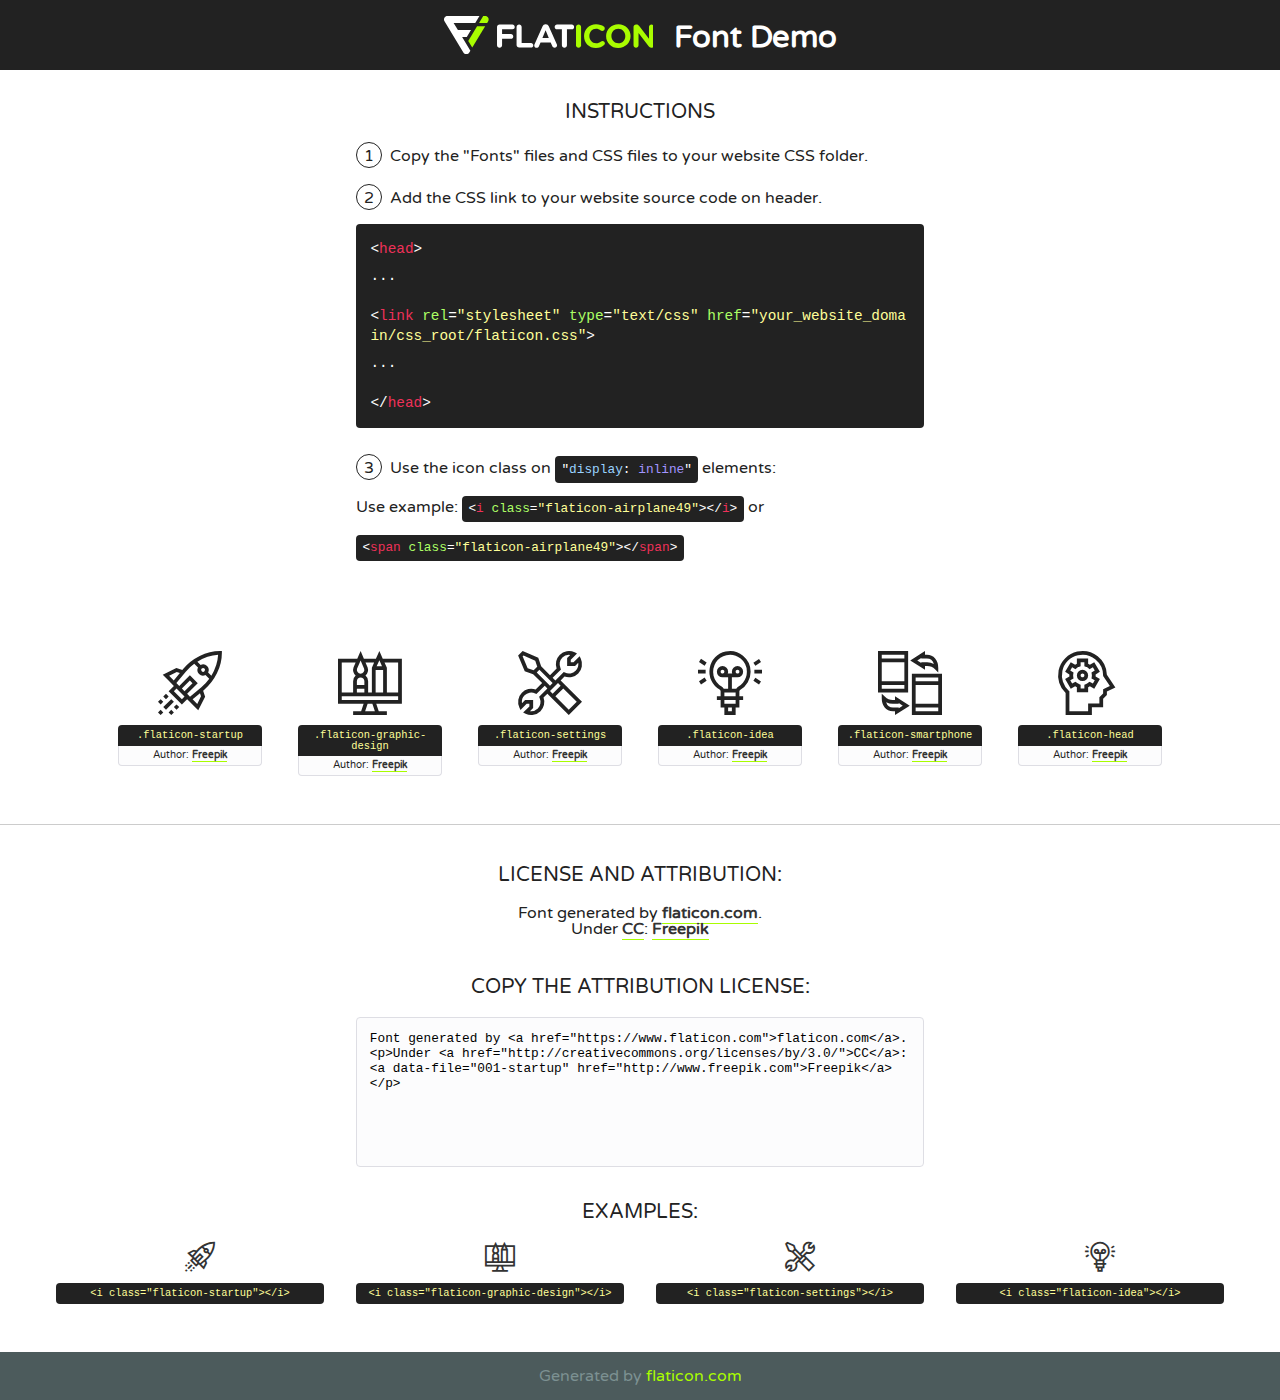
<file: tax/static/fonts/flaticon/font/flaticon.html>
<!DOCTYPE html>
<!--
  Flaticon icon font: Flaticon
  Creation date: 03/04/2019 06:02
-->
<html>
<!DOCTYPE html>
<html>

<head>
    <title>Flaticon WebFont</title>
    <link href="http://fonts.googleapis.com/css?family=Varela+Round" rel="stylesheet" type="text/css" />
    <link rel="stylesheet" type="text/css" href="flaticon.css">
    <meta charset="UTF-8">
    <style>
    html, body, div, span, applet, object, iframe,
    h1, h2, h3, h4, h5, h6, p, blockquote, pre,
    a, abbr, acronym, address, big, cite, code,
    del, dfn, em, img, ins, kbd, q, s, samp,
    small, strike, strong, sub, sup, tt, var,
    b, u, i, center,
    dl, dt, dd, ol, ul, li,
    fieldset, form, label, legend,
    table, caption, tbody, tfoot, thead, tr, th, td,
    article, aside, canvas, details, embed, 
    figure, figcaption, footer, header, hgroup, 
    menu, nav, output, ruby, section, summary,
    time, mark, audio, video {
        margin: 0;
        padding: 0;
        border: 0;
        font-size: 100%;
        font: inherit;
        vertical-align: baseline;
    }
    /* HTML5 display-role reset for older browsers */
    article, aside, details, figcaption, figure, 
    footer, header, hgroup, menu, nav, section {
        display: block;
    }
    body {
        line-height: 1;
    }
    ol, ul {
        list-style: none;
    }
    blockquote, q {
        quotes: none;
    }
    blockquote:before, blockquote:after,
    q:before, q:after {
        content: '';
        content: none;
    }
    table {
        border-collapse: collapse;
        border-spacing: 0;
    }
    body {
        font-family: 'Varela Round', Helvetica, Arial, sans-serif;
        font-size: 16px;
        color: #222;
    }
    a {
        color: #333;
        border-bottom: 1px solid #a9fd00;
        font-weight: bold;
        text-decoration: none;
    }
    * {
        -moz-box-sizing: border-box;
        -webkit-box-sizing: border-box;
        box-sizing: border-box;
        margin: 0;
        padding: 0;
    }
    [class^="flaticon-"]:before, [class*=" flaticon-"]:before, [class^="flaticon-"]:after, [class*=" flaticon-"]:after {
        font-family: Flaticon;
        font-size: 30px;
        font-style: normal;
        margin-left: 20px;
        color: #333;
    }
    .wrapper {
        max-width: 600px;
        margin: auto;
        padding: 0 1em;
    }
    .title {
        font-size: 1.25em;
        text-align: center;
        margin-bottom: 1em;
        text-transform: uppercase;
    }
    header {
        text-align: center;
        background-color: #222;
        color: #fff;
        padding: 1em;
    }
    header .logo {
        width: 210px;
        height: 38px;
        display: inline-block;
        vertical-align: middle;
        margin-right: 1em;
        border: none;
    }
    header strong {
        font-size: 1.95em;
        font-weight: bold;
        vertical-align: middle;
        margin-top: 5px;
        display: inline-block;
    }
    .demo {
        margin: 2em auto;
        line-height: 1.25em;
    }
    .demo ul li {
        margin-bottom: 1em;
    }
    .demo ul li .num {
        color: #222;
        border-radius: 20px;
        display: inline-block;
        width: 26px;
        padding: 3px;
        height: 26px;
        text-align: center;
        margin-right: 0.5em;
        border: 1px solid #222;
    }
    .demo ul li code {
        background-color: #222;
        border-radius: 4px;
        padding: 0.25em 0.5em;
        display: inline-block;
        color: #fff;
        font-family: Consolas,Monaco,Lucida Console,Liberation Mono,DejaVu Sans Mono,Bitstream Vera Sans Mono,Courier New, monospace;
        font-weight: lighter;
        margin-top: 1em;
        font-size: 0.8em;
        word-break: break-all;
    }
    .demo ul li code.big {
        padding: 1em;
        font-size: 0.9em;
    }
    .demo ul li code .red {
        color: #EF3159;
    }
    .demo ul li code .green {
        color: #ACFF65;
    }
    .demo ul li code .yellow {
        color: #FFFF99;
    }
    .demo ul li code .blue {
        color: #99D3FF;
    }
    .demo ul li code .purple {
        color: #A295FF;
    }
    .demo ul li code .dots {
        margin-top: 0.5em;
        display: block;
    }
    #glyphs {
        border-bottom: 1px solid #ccc;
        padding: 2em 0;
        text-align: center;
    }
    .glyph {
        display: inline-block;
        width: 9em;
        margin: 1em;
        text-align: center;
        vertical-align: top;
        background: #FFF;
    }
    .glyph .glyph-icon {
        padding: 10px;
        display: block;
        font-family:"Flaticon";
        font-size: 64px;
        line-height: 1;
    }
    .glyph .glyph-icon:before {
        font-size: 64px;
        color: #222;
        margin-left: 0;
    }
    .class-name {
        font-size: 0.65em;
        background-color: #222;
        color: #fff;
        border-radius: 4px 4px 0 0;
        padding: 0.5em;
        color: #FFFF99;
        font-family: Consolas,Monaco,Lucida Console,Liberation Mono,DejaVu Sans Mono,Bitstream Vera Sans Mono,Courier New, monospace;
    }
    .author-name {
        font-size: 0.6em;
        background-color: #fcfcfd;
        border: 1px solid #DEDEE4;
        border-top: 0;
        border-radius: 0 0 4px 4px;
        padding: 0.5em;
    }
    .class-name:last-child {
        font-size: 10px;
        color:#888;
    }
    .class-name:last-child a {
        font-size: 10px;
        color:#555;
    }
    .class-name:last-child a:hover {
        color:#a9fd00;
    }
    .glyph > input {
        display: block;
        width: 100px;
        margin: 5px auto;
        text-align: center;
        font-size: 12px;
        cursor: text;
    }
    .glyph > input.icon-input {
        font-family:"Flaticon";
        font-size: 16px;
        margin-bottom: 10px;
    }
    .attribution .title {
        margin-top: 2em;
    }
    .attribution textarea {
        background-color: #fcfcfd;
        padding: 1em;
        border: none;
        box-shadow: none;
        border: 1px solid #DEDEE4;
        border-radius: 4px;
        resize: none;
        width: 100%;
        height: 150px;
        font-size: 0.8em;
        font-family: Consolas,Monaco,Lucida Console,Liberation Mono,DejaVu Sans Mono,Bitstream Vera Sans Mono,Courier New, monospace;
        -webkit-appearance: none;
    }
    .iconsuse {
        margin: 2em auto;
        text-align: center;
        max-width: 1200px;
    }
    .iconsuse:after {
        content: '';
        display: table;
        clear: both;
    }
    .iconsuse .image {
        float: left;
        width: 25%;
        padding: 0 1em;
    }
    .iconsuse .image p {
        margin-bottom: 1em;
    }
    .iconsuse .image span {
        display: block;
        font-size: 0.65em;
        background-color: #222;
        color: #fff;
        border-radius: 4px;
        padding: 0.5em;
        color: #FFFF99;
        margin-top: 1em;
        font-family: Consolas,Monaco,Lucida Console,Liberation Mono,DejaVu Sans Mono,Bitstream Vera Sans Mono,Courier New, monospace;
    }
    #footer {
        text-align: center;
        background-color: #4C5B5C;
        color: #7c9192;
        padding: 1em;
    }
    #footer a {
        border: none;
        color: #a9fd00;
        font-weight: normal;
    }
    @media (max-width: 960px) {
        .iconsuse .image {
            width: 50%;
        }
    }
    @media (max-width: 560px) {
        .iconsuse .image {
            width: 100%;
        }
    }
    </style>
</head>

<body class="characters-off">

    <header>
        <a href="https://www.flaticon.com" target="_blank" class="logo">
            <svg version="1.1" xmlns="http://www.w3.org/2000/svg" xmlns:xlink="http://www.w3.org/1999/xlink" xmlns:a="http://ns.adobe.com/AdobeSVGViewerExtensions/3.0/" viewBox="0 0 560.875 102.036" enable-background="new 0 0 560.875 102.036" xml:space="preserve">
                <defs>
                </defs>
                <g>
                    <g class="letters">
                        <path fill="#ffffff" d="M141.596,29.675c0-3.777,2.985-6.767,6.764-6.767h34.438c3.426,0,6.15,2.728,6.15,6.15
                        c0,3.43-2.724,6.149-6.15,6.149h-27.674v13.091h23.719c3.429,0,6.151,2.724,6.151,6.15c0,3.43-2.723,6.149-6.151,6.149h-23.719
                        v17.574c0,3.773-2.986,6.761-6.764,6.761c-3.779,0-6.764-2.989-6.764-6.761V29.675z"></path>
                        <path fill="#ffffff" d="M193.844,29.149c0-3.781,2.985-6.767,6.764-6.767c3.776,0,6.763,2.985,6.763,6.767v42.957h25.039
                        c3.426,0,6.149,2.726,6.149,6.153c0,3.425-2.723,6.15-6.149,6.15h-31.802c-3.779,0-6.764-2.986-6.764-6.768V29.149z"></path>
                        <path fill="#ffffff" d="M241.891,75.71l21.438-48.407c1.492-3.341,4.215-5.357,7.906-5.357h0.792
                        c3.686,0,6.323,2.017,7.815,5.357l21.439,48.407c0.436,0.967,0.701,1.845,0.701,2.723c0,3.602-2.809,6.501-6.414,6.501
                        c-3.161,0-5.269-1.845-6.499-4.655l-4.132-9.661h-27.059l-4.301,10.102c-1.144,2.631-3.426,4.214-6.237,4.214
                        c-3.517,0-6.24-2.81-6.24-6.325C241.1,77.64,241.451,76.677,241.891,75.71z M279.932,58.666l-8.521-20.297l-8.526,20.297H279.932
                        z"></path>
                        <path fill="#ffffff" d="M314.864,35.387H301.86c-3.429,0-6.239-2.813-6.239-6.238c0-3.429,2.811-6.24,6.239-6.24h39.533
                        c3.426,0,6.237,2.811,6.237,6.24c0,3.425-2.811,6.238-6.237,6.238h-13.001v42.785c0,3.773-2.99,6.761-6.764,6.761
                        c-3.779,0-6.764-2.989-6.764-6.761V35.387z"></path>
                        <path fill="#A9FD00" d="M352.615,29.149c0-3.781,2.985-6.767,6.767-6.767c3.774,0,6.761,2.985,6.761,6.767v49.024
                        c0,3.773-2.987,6.761-6.761,6.761c-3.781,0-6.767-2.989-6.767-6.761V29.149z"></path>
                        <path fill="#A9FD00" d="M374.132,53.836v-0.179c0-17.481,13.178-31.801,32.065-31.801c9.22,0,15.459,2.458,20.557,6.238
                        c1.402,1.054,2.637,2.985,2.637,5.357c0,3.692-2.985,6.59-6.681,6.59c-1.845,0-3.071-0.702-4.044-1.319
                        c-3.776-2.813-7.729-4.393-12.562-4.393c-10.364,0-17.831,8.611-17.831,19.154v0.173c0,10.542,7.291,19.329,17.831,19.329
                        c5.715,0,9.492-1.756,13.359-4.834c1.049-0.874,2.458-1.491,4.039-1.491c3.429,0,6.325,2.813,6.325,6.236
                        c0,2.106-1.056,3.78-2.282,4.834c-5.539,4.834-12.036,7.733-21.878,7.733C387.572,85.464,374.132,71.493,374.132,53.836z"></path>
                        <path fill="#A9FD00" d="M433.009,53.836v-0.179c0-17.481,13.79-31.801,32.766-31.801c18.981,0,32.592,14.143,32.592,31.628v0.173
                        c0,17.483-13.785,31.807-32.769,31.807C446.625,85.464,433.009,71.32,433.009,53.836z M484.224,53.836v-0.179
                        c0-10.539-7.725-19.326-18.626-19.326c-10.893,0-18.449,8.611-18.449,19.154v0.173c0,10.542,7.73,19.329,18.626,19.329
                        C476.676,72.986,484.224,64.378,484.224,53.836z"></path>
                        <path fill="#A9FD00" d="M506.233,29.321c0-3.774,2.99-6.763,6.767-6.763h1.401c3.252,0,5.183,1.583,7.029,3.953l26.093,34.265
                        V29.059c0-3.692,2.99-6.677,6.681-6.677c3.683,0,6.671,2.985,6.671,6.677v48.934c0,3.78-2.987,6.765-6.764,6.765h-0.436
                        c-3.257,0-5.188-1.581-7.034-3.953l-27.056-35.492v32.944c0,3.687-2.985,6.676-6.678,6.676c-3.683,0-6.673-2.989-6.673-6.676
                        V29.321z"></path>
                    </g>
                    <g class="insignia">
                        <path fill="#ffffff" d="M48.372,56.137h12.517l11.156-18.537H37.186L25.688,18.539h57.825L94.668,0H9.271
                        C5.925,0,2.842,1.801,1.198,4.716c-1.644,2.907-1.593,6.482,0.134,9.343l50.38,83.501c1.678,2.781,4.689,4.476,7.938,4.476
                        c3.246,0,6.257-1.695,7.935-4.476l2.898-4.804L48.372,56.137z"></path>
                        <g class="i">
                            <path fill="#A9FD00" d="M93.575,18.539h0.031v0.004l21.652,0.004l2.705-4.488c1.727-2.861,1.778-6.436,0.133-9.343
                            C116.454,1.801,113.371,0,110.026,0h-5.294L93.575,18.539z"></path>
                            <polygon fill="#A9FD00" points="88.291,27.356 64.725,66.486 75.519,84.404 109.942,27.356"></polygon>
                        </g>
                    </g>
                </g>
            </svg>
        </a>
        <strong>Font Demo</strong>
    </header>


    <section class="demo wrapper">

        <p class="title">Instructions</p>

        <ul>
            <li>
                <span class="num">1</span>Copy the "Fonts" files and CSS files to your website CSS folder.
            </li>
            <li>
                <span class="num">2</span>Add the CSS link to your website source code on header.
                <code class="big">
                    &lt;<span class="red">head</span>&gt;
                    <br/><span class="dots">...</span>
                    <br/>&lt;<span class="red">link</span> <span class="green">rel</span>=<span class="yellow">"stylesheet"</span> <span class="green">type</span>=<span class="yellow">"text/css"</span> <span class="green">href</span>=<span class="yellow">"your_website_domain/css_root/flaticon.css"</span>&gt;
                    <br/><span class="dots">...</span>
                    <br/>&lt;/<span class="red">head</span>&gt;
                </code>
            </li>

            <li>
                <p>
                    <span class="num">3</span>Use the icon class on <code>"<span class="blue">display</span>:<span class="purple"> inline</span>"</code> elements:
                    <br />
                    Use example: <code>&lt;<span class="red">i</span> <span class="green">class</span>=<span class="yellow">&quot;flaticon-airplane49&quot;</span>&gt;&lt;/<span class="red">i</span>&gt;</code> or <code>&lt;<span class="red">span</span> <span class="green">class</span>=<span class="yellow">&quot;flaticon-airplane49&quot;</span>&gt;&lt;/<span class="red">span</span>&gt;</code>
            </li>
        </ul>

    </section>




   <section id="glyphs">          
    
      
        <div class="glyph"><div class="glyph-icon flaticon-startup"></div>
            <div class="class-name">.flaticon-startup</div>
            <div class="author-name">Author: <a data-file="001-startup" href="http://www.freepik.com">Freepik</a> </div> 
        </div>        
        
        <div class="glyph"><div class="glyph-icon flaticon-graphic-design"></div>
            <div class="class-name">.flaticon-graphic-design</div>
            <div class="author-name">Author: <a data-file="002-graphic-design" href="http://www.freepik.com">Freepik</a> </div> 
        </div>        
        
        <div class="glyph"><div class="glyph-icon flaticon-settings"></div>
            <div class="class-name">.flaticon-settings</div>
            <div class="author-name">Author: <a data-file="003-settings" href="http://www.freepik.com">Freepik</a> </div> 
        </div>        
        
        <div class="glyph"><div class="glyph-icon flaticon-idea"></div>
            <div class="class-name">.flaticon-idea</div>
            <div class="author-name">Author: <a data-file="004-idea" href="http://www.freepik.com">Freepik</a> </div> 
        </div>        
        
        <div class="glyph"><div class="glyph-icon flaticon-smartphone"></div>
            <div class="class-name">.flaticon-smartphone</div>
            <div class="author-name">Author: <a data-file="005-smartphone" href="http://www.freepik.com">Freepik</a> </div> 
        </div>        
        
        <div class="glyph"><div class="glyph-icon flaticon-head"></div>
            <div class="class-name">.flaticon-head</div>
            <div class="author-name">Author: <a data-file="006-head" href="http://www.freepik.com">Freepik</a> </div> 
        </div>        
        

    </section>



    <section class="attribution wrapper"   style="text-align:center;">

      <div class="title">License and attribution:</div><div class="attrDiv">Font generated by <a href="https://www.flaticon.com">flaticon.com</a>. <div><p>Under <a href="http://creativecommons.org/licenses/by/3.0/">CC</a>: <a data-file="001-startup" href="http://www.freepik.com">Freepik</a></p>  </div>
      </div>
      <div class="title">Copy the Attribution License:</div>

    <textarea onclick="this.focus();this.select();">Font generated by &lt;a href=&quot;https://www.flaticon.com&quot;&gt;flaticon.com&lt;/a&gt;. <p>Under <a href="http://creativecommons.org/licenses/by/3.0/">CC</a>: <a data-file="001-startup" href="http://www.freepik.com">Freepik</a></p>  
     </textarea>

    </section>

    <section class="iconsuse">

          <div class="title">Examples:</div>            
             
            <div class="image">
                <p>
                    <i class="glyph-icon flaticon-startup"></i> 
                    <span>&lt;i class=&quot;flaticon-startup&quot;&gt;&lt;/i&gt;</span>
                </p>
            </div>
            
            <div class="image">
                <p>
                    <i class="glyph-icon flaticon-graphic-design"></i> 
                    <span>&lt;i class=&quot;flaticon-graphic-design&quot;&gt;&lt;/i&gt;</span>
                </p>
            </div>
            
            <div class="image">
                <p>
                    <i class="glyph-icon flaticon-settings"></i> 
                    <span>&lt;i class=&quot;flaticon-settings&quot;&gt;&lt;/i&gt;</span>
                </p>
            </div>
            
            <div class="image">
                <p>
                    <i class="glyph-icon flaticon-idea"></i> 
                    <span>&lt;i class=&quot;flaticon-idea&quot;&gt;&lt;/i&gt;</span>
                </p>
            </div>
                       
        </div>
                            
    </section>

<div id="footer">
    <div>Generated by <a href="https://www.flaticon.com">flaticon.com</a>
    </div>
</div>



</body>
</html>
</file>
<file: tax/static/fonts/flaticon/font/flaticon.css>
/*
  	Flaticon icon font: Flaticon
  	Creation date: 03/04/2019 06:02
  	*/

@font-face {
  font-family: "Flaticon";
  src: url("./Flaticon.eot");
  src: url("./Flaticon.eot?#iefix") format("embedded-opentype"),
       url("./Flaticon.woff2") format("woff2"),
       url("./Flaticon.woff") format("woff"),
       url("./Flaticon.ttf") format("truetype"),
       url("./Flaticon.svg#Flaticon") format("svg");
  font-weight: normal;
  font-style: normal;
}

@media screen and (-webkit-min-device-pixel-ratio:0) {
  @font-face {
    font-family: "Flaticon";
    src: url("./Flaticon.svg#Flaticon") format("svg");
  }
}

[class^="flaticon-"]:before, [class*=" flaticon-"]:before,
[class^="flaticon-"]:after, [class*=" flaticon-"]:after {   
  font-family: Flaticon;
        font-style: normal;
  font-weight: normal;
  font-variant: normal;
  text-transform: none;
  line-height: 1;

  /* Better Font Rendering =========== */
  -webkit-font-smoothing: antialiased;
  -moz-osx-font-smoothing: grayscale;
}

.flaticon-startup:before { content: "\f100"; }
.flaticon-graphic-design:before { content: "\f101"; }
.flaticon-settings:before { content: "\f102"; }
.flaticon-idea:before { content: "\f103"; }
.flaticon-smartphone:before { content: "\f104"; }
.flaticon-head:before { content: "\f105"; }
</file>
